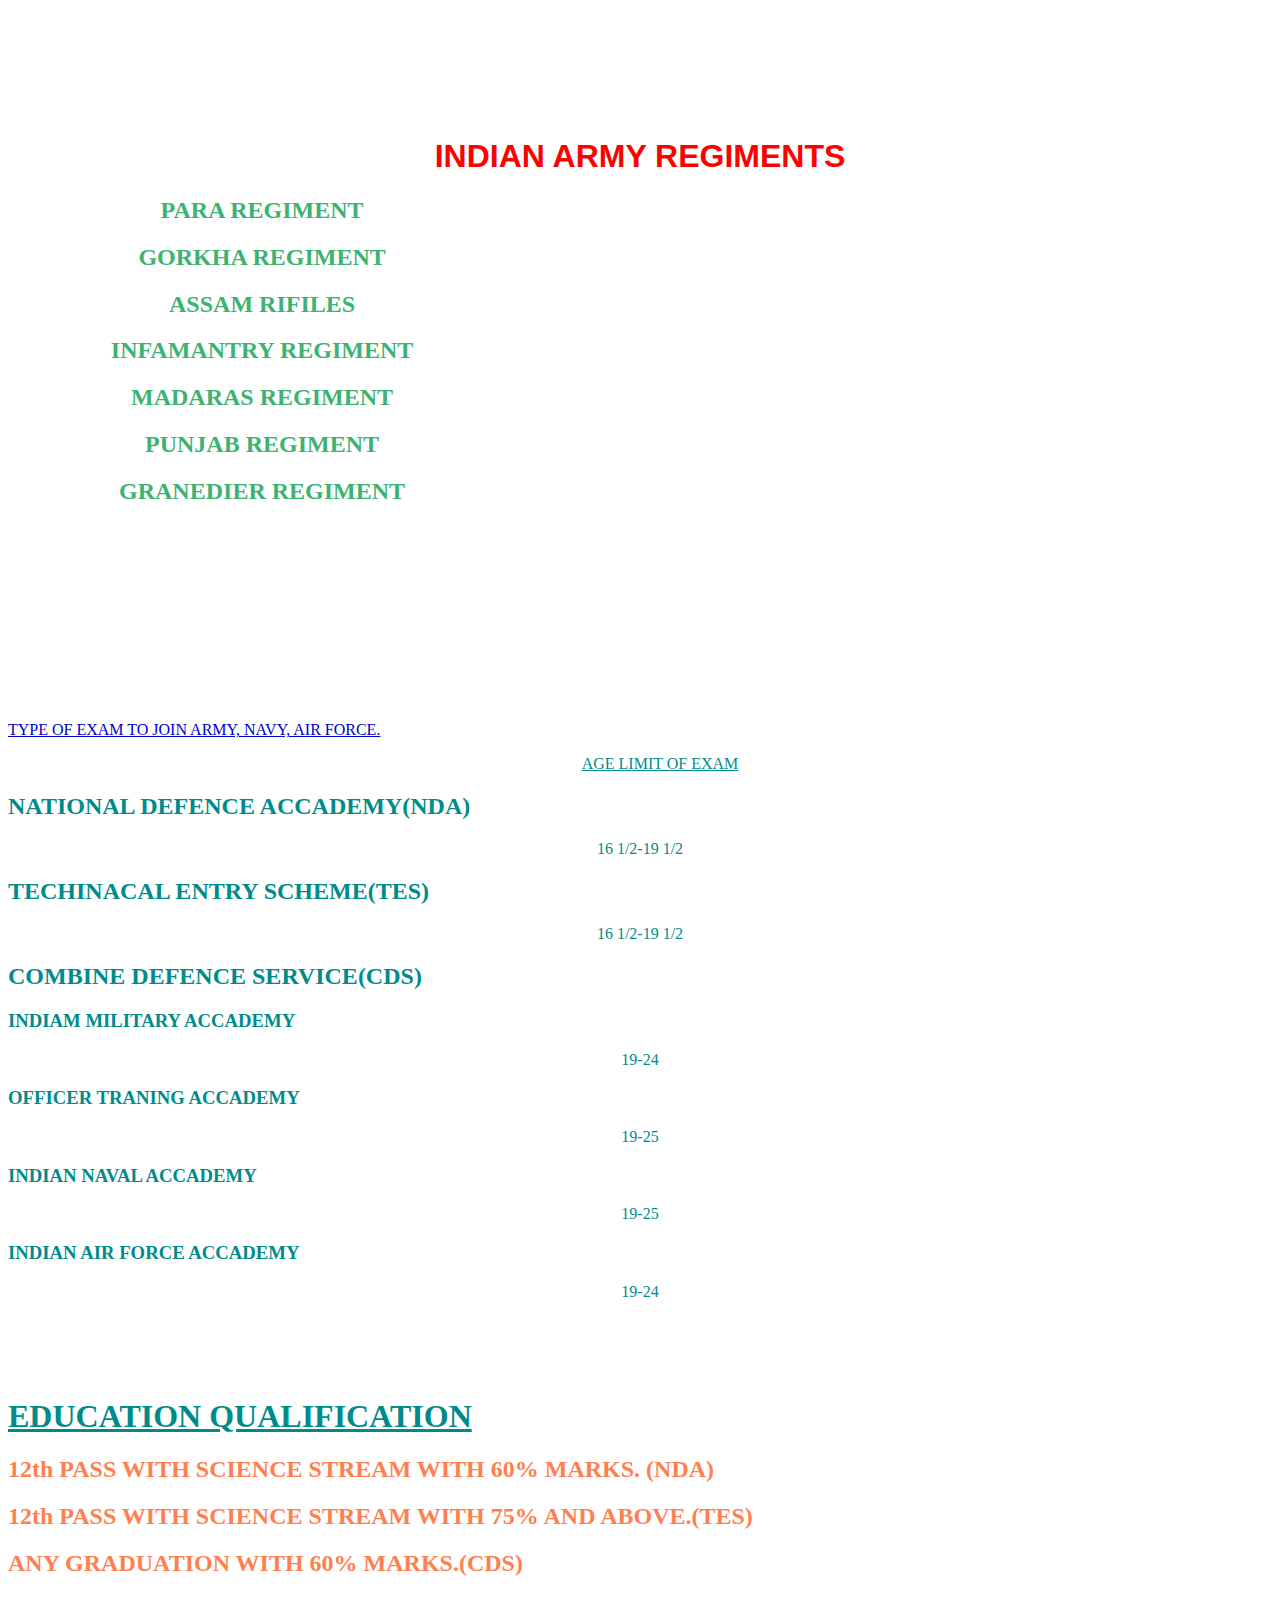
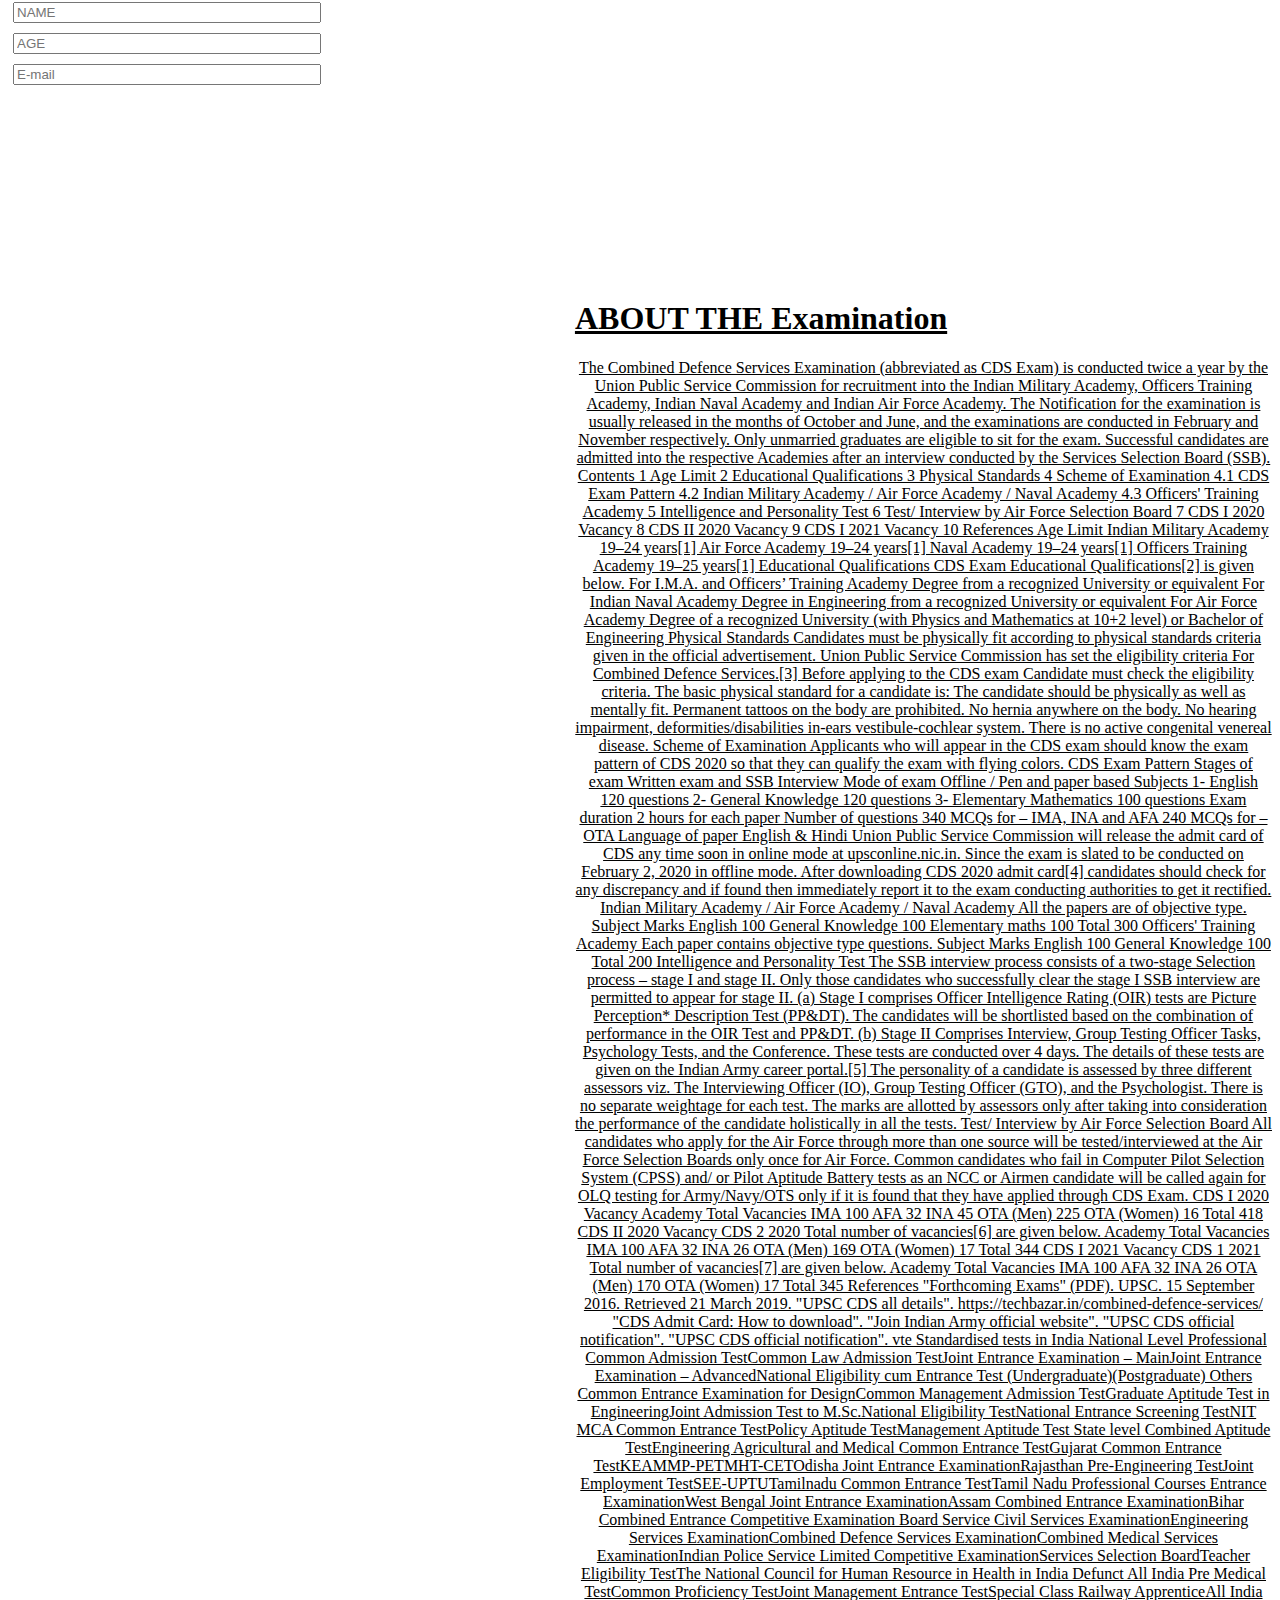
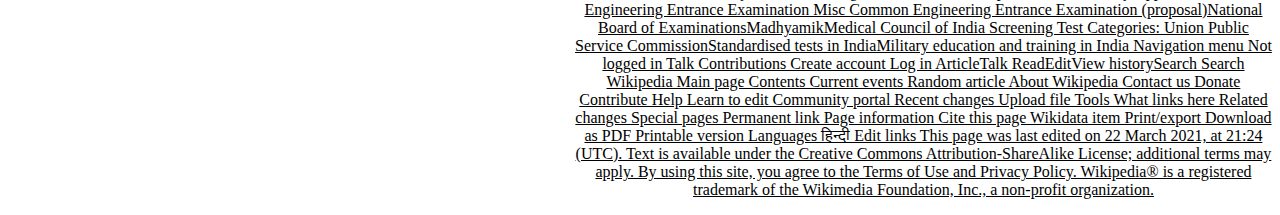
<file: index.html>
<!DOCTYPE html>
<html lang="en">
<head>
    <meta charset="UTF-8">
    <meta http-equiv="X-UA-Compatible" content="IE=edge">
    <meta name="viewport" content="width=device-width, initial-scale=1.0">
    <title>Document</title>
    <link rel="stylesheet" href="style.css">
    <link rel="preconnect" href="https://fonts.gstatic.com">
<link href="https://fonts.googleapis.com/css2?family=Roboto&display=swap" rel="stylesheet">
</head>
<body>
    <div style="text-align: center;" class="home">
        <h1 class="main_h1">INDIAN ARMY</h1>
    
      <h1>TOP POWER FULL FORCE IN INDIAN ARMY</h1>
       <div class="qwe"> <h1>INDIAN ARMY REGIMENTS</h1>     
<h2>PARA REGIMENT</h2>
<h2>GORKHA REGIMENT</h2>
<h2>ASSAM RIFILES</h2>
<h2>INFAMANTRY REGIMENT</h2>
<h2>MADARAS REGIMENT</h2>
<h2>PUNJAB REGIMENT</h2>
<h2>GRANEDIER REGIMENT</h2>
</div>
</div>
</div>   


</body>
<div class="abc"><U>TYPE OF EXAM TO JOIN ARMY, NAVY, AIR FORCE.</U> <ul> <center>AGE LIMIT OF EXAM</center></ul>

    <h2>NATIONAL DEFENCE ACCADEMY(NDA)</h2> <Center> 16 1/2-19 1/2</center>
    <h2>TECHINACAL ENTRY SCHEME(TES) </h2> <Center>   16 1/2-19 1/2</h2></Center>
    <h2>COMBINE DEFENCE SERVICE(CDS)</h2>
    <h3>INDIAM MILITARY ACCADEMY</h3> <Center>19-24</Center>
    <h3>OFFICER TRANING ACCADEMY</h3><center>19-25</center>
    <h3> INDIAN NAVAL ACCADEMY</h3> <center>19-25</center>
    <h3>INDIAN AIR FORCE ACCADEMY</h3><center>19-24</center>
    <h3. 
    </div
    
    <div class="RTY">
        <h1>EDUCATION QUALIFICATION</h1>
        <h2>12th PASS WITH SCIENCE STREAM WITH 60% MARKS. (NDA)</h2>
        <h2>12th PASS WITH SCIENCE STREAM WITH 75% AND ABOVE.(TES)</h2>
        <h2>ANY GRADUATION WITH 60% MARKS.(CDS)</h2>
    </div>
    <section>
<div class="A">
    <input type="text" class="form-control" placeholder="NAME">
</div>

<div class="B">
    <input type="text" class="form-control" placeholder="AGE">
</div>

<div clss="C">
    <input type="text" class="form-control" placeholder="E-mail">
</div>

    </section>

<div CLASS="about">
    <h1>ABOUT THE Examination</h1>
  <center> <p>The Combined Defence Services Examination (abbreviated as CDS Exam) is conducted twice a year by the Union Public Service Commission for recruitment into the Indian Military Academy, Officers Training Academy, Indian Naval Academy and Indian Air Force Academy. The Notification for the examination is usually released in the months of October and June, and the examinations are conducted in February and November respectively. Only unmarried graduates are eligible to sit for the exam. Successful candidates are admitted into the respective Academies after an interview conducted by the Services Selection Board (SSB).


    Contents
    1	Age Limit
    2	Educational Qualifications
    3	Physical Standards
    4	Scheme of Examination
    4.1	CDS Exam Pattern
    4.2	Indian Military Academy / Air Force Academy / Naval Academy
    4.3	Officers' Training Academy
    5	Intelligence and Personality Test
    6	Test/ Interview by Air Force Selection Board
    7	CDS I 2020 Vacancy
    8	CDS II 2020 Vacancy
    9	CDS I 2021 Vacancy
    10	References
    Age Limit
    Indian Military Academy	19–24 years[1]
    Air Force Academy	19–24 years[1]
    Naval Academy	19–24 years[1]
    Officers Training Academy	19–25 years[1]
    Educational Qualifications
    CDS Exam Educational Qualifications[2] is given below.
    
    For I.M.A. and Officers’ Training Academy	Degree from a recognized University or equivalent
    For Indian Naval Academy	Degree in Engineering from a recognized University or equivalent
    For Air Force Academy	Degree of a recognized University (with Physics and Mathematics at 10+2 level) or Bachelor of Engineering
    Physical Standards
    Candidates must be physically fit according to physical standards criteria given in the official advertisement.
    
    Union Public Service Commission has set the eligibility criteria For Combined Defence Services.[3] Before applying to the CDS exam Candidate must check the eligibility criteria. The basic physical standard for a candidate is:
    
    The candidate should be physically as well as mentally fit.
    Permanent tattoos on the body are prohibited.
    No hernia anywhere on the body.
    No hearing impairment, deformities/disabilities in-ears vestibule-cochlear system.
    There is no active congenital venereal disease.
    Scheme of Examination
    Applicants who will appear in the CDS exam should know the exam pattern of CDS 2020 so that they can qualify the exam with flying colors.
    
    CDS Exam Pattern
    Stages of exam	Written exam and SSB Interview
    Mode of exam	Offline / Pen and paper based
    Subjects	1- English 120 questions
    2- General Knowledge 120 questions
    
    3- Elementary Mathematics 100 questions
    
    Exam duration	2 hours for each paper
    Number of questions	340 MCQs for – IMA, INA and AFA
    240 MCQs for – OTA
    
    Language of paper	English & Hindi
    Union Public Service Commission will release the admit card of CDS any time soon in online mode at upsconline.nic.in. Since the exam is slated to be conducted on February 2, 2020 in offline mode. After downloading CDS 2020 admit card[4] candidates should check for any discrepancy and if found then immediately report it to the exam conducting authorities to get it rectified.
    
    Indian Military Academy / Air Force Academy / Naval Academy
    All the papers are of objective type.
    
    Subject	Marks
    English	100
    General Knowledge	100
    Elementary maths	100
    Total	300
    Officers' Training Academy
    Each paper contains objective type questions.
    
    Subject	Marks
    English	100
    General Knowledge	100
    Total	200
    Intelligence and Personality Test
    The SSB interview process consists of a two-stage Selection process – stage I and stage II. Only those candidates who successfully clear the stage I SSB interview are permitted to appear for stage II.
    
    (a) Stage I comprises Officer Intelligence Rating (OIR) tests are Picture Perception* Description Test (PP&DT). The candidates will be shortlisted based on the combination of performance in the OIR Test and PP&DT.
    
    (b) Stage II Comprises Interview, Group Testing Officer Tasks, Psychology Tests, and the Conference. These tests are conducted over 4 days. The details of these tests are given on the Indian Army career portal.[5]
    
    The personality of a candidate is assessed by three different assessors viz. The Interviewing Officer (IO), Group Testing Officer (GTO), and the Psychologist. There is no separate weightage for each test. The marks are allotted by assessors only after taking into consideration the performance of the candidate holistically in all the tests.
    
    Test/ Interview by Air Force Selection Board
    All candidates who apply for the Air Force through more than one source will be tested/interviewed at the Air Force Selection Boards only once for Air Force. Common candidates who fail in Computer Pilot Selection System (CPSS) and/ or Pilot Aptitude Battery tests as an NCC or Airmen candidate will be called again for OLQ testing for Army/Navy/OTS only if it is found that they have applied through CDS Exam.
    
    CDS I 2020 Vacancy
    Academy	Total Vacancies
    IMA	100
    AFA	32
    INA	45
    OTA (Men)	225
    OTA (Women)	16
    Total	418
    CDS II 2020 Vacancy
    CDS 2 2020 Total number of vacancies[6] are given below.
    
    Academy	Total Vacancies
    IMA	100
    AFA	32
    INA	26
    OTA (Men)	169
    OTA (Women)	17
    Total	344
    CDS I 2021 Vacancy
    CDS 1 2021 Total number of vacancies[7] are given below.
    
    Academy	Total Vacancies
    IMA	100
    AFA	32
    INA	26
    OTA (Men)	170
    OTA (Women)	17
    Total	345
    References
     "Forthcoming Exams" (PDF). UPSC. 15 September 2016. Retrieved 21 March 2019.
     "UPSC CDS all details".
     https://techbazar.in/combined-defence-services/
     "CDS Admit Card: How to download".
     "Join Indian Army official website".
     "UPSC CDS official notification".
     "UPSC CDS official notification".
    vte
    Standardised tests in India
    National Level	
    Professional	
    Common Admission TestCommon Law Admission TestJoint Entrance Examination – MainJoint Entrance Examination – AdvancedNational Eligibility cum Entrance Test (Undergraduate)(Postgraduate)
    Others	
    Common Entrance Examination for DesignCommon Management Admission TestGraduate Aptitude Test in EngineeringJoint Admission Test to M.Sc.National Eligibility TestNational Entrance Screening TestNIT MCA Common Entrance TestPolicy Aptitude TestManagement Aptitude Test
    State level	
    Combined Aptitude TestEngineering Agricultural and Medical Common Entrance TestGujarat Common Entrance TestKEAMMP-PETMHT-CETOdisha Joint Entrance ExaminationRajasthan Pre-Engineering TestJoint Employment TestSEE-UPTUTamilnadu Common Entrance TestTamil Nadu Professional Courses Entrance ExaminationWest Bengal Joint Entrance ExaminationAssam Combined Entrance ExaminationBihar Combined Entrance Competitive Examination Board
    Service	
    Civil Services ExaminationEngineering Services ExaminationCombined Defence Services ExaminationCombined Medical Services ExaminationIndian Police Service Limited Competitive ExaminationServices Selection BoardTeacher Eligibility TestThe National Council for Human Resource in Health in India
    Defunct	
    All India Pre Medical TestCommon Proficiency TestJoint Management Entrance TestSpecial Class Railway ApprenticeAll India Engineering Entrance Examination
    Misc	
    Common Engineering Entrance Examination (proposal)National Board of ExaminationsMadhyamikMedical Council of India Screening Test
    Categories: Union Public Service CommissionStandardised tests in IndiaMilitary education and training in India
    Navigation menu
    Not logged in
    Talk
    Contributions
    Create account
    Log in
    ArticleTalk
    ReadEditView historySearch
    Search Wikipedia
    Main page
    Contents
    Current events
    Random article
    About Wikipedia
    Contact us
    Donate
    Contribute
    Help
    Learn to edit
    Community portal
    Recent changes
    Upload file
    Tools
    What links here
    Related changes
    Special pages
    Permanent link
    Page information
    Cite this page
    Wikidata item
    Print/export
    Download as PDF
    Printable version
    
    Languages
    हिन्दी
    Edit links
    This page was last edited on 22 March 2021, at 21:24 (UTC).
    Text is available under the Creative Commons Attribution-ShareAlike License; additional terms may apply. By using this site, you agree to the Terms of Use and Privacy Policy. Wikipedia® is a registered trademark of the Wikimedia Foundation, Inc., a non-profit organization.
</p></center>
</div>
</file>
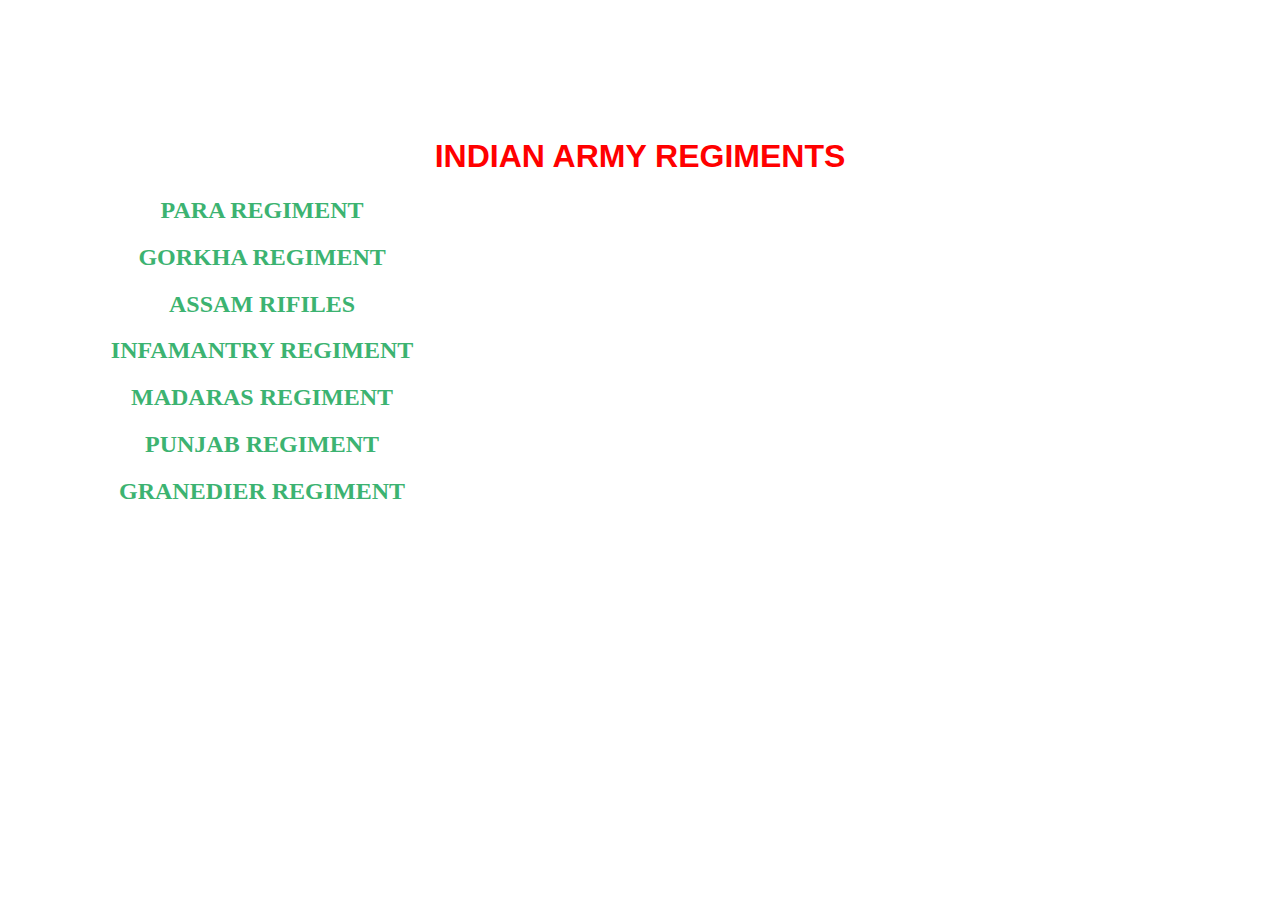
<file: ang.html>
<!DOCTYPE html>
<html lang="en">
<head>
    <meta charset="UTF-8">
    <meta http-equiv="X-UA-Compatible" content="IE=edge">
    <meta name="viewport" content="width=device-width, initial-scale=1.0">
    <title>Document</title>
    <link rel="stylesheet" href="style.css">
    <link rel="preconnect" href="https://fonts.gstatic.com">
<link href="https://fonts.googleapis.com/css2?family=Roboto&display=swap" rel="stylesheet">
</head>
<body>
    <div style="text-align: center;" class="home">
        <h1 class="main_h1">INDIAN ARMY</h1>
    
      <h1>TOP POWER FULL FORCE IN INDIAN ARMY</h1>
        
       <div class="qwe"> <h1>INDIAN ARMY REGIMENTS</h1>     
<h2>PARA REGIMENT</h2>
<h2>GORKHA REGIMENT</h2>
<h2>ASSAM RIFILES</h2>
<h2>INFAMANTRY REGIMENT</h2>
<h2>MADARAS REGIMENT</h2>
<h2>PUNJAB REGIMENT</h2>
<h2>GRANEDIER REGIMENT</h2>
</div>
</div>
</div>   


</body>
</file>
<file: style.css>
* {
 padding: none;
}

.main_h1 {
    text-align: center;
    font: size 3px;
    color: cornflowerblue;
    font-family: 'Roboto', sans
    -apple-system, BlinkMacSystemFont, 'Segoe UI', Roboto, Oxygen, Ubuntu, Cantarell, 'Open Sans', 'Helvetica Neue', sans-serif.
    
   
}
.home{
    background-image: url("https://thelogicalindian.com/h-upload/2020/01/27/159307-armyfb.jpg");
    height: 700px;
    width: auto;
}

.home h1 {
    color: white;
    font-family: Impact, Haettenschweiler, 'Arial Narrow Bold', sans-serif;
}
.home h3{
    color: red;
}
.xyz{
    color: red;
    font-family: cursive;
}
div army{
    color: red;
}
.qwe h1
{
color: red;
}
.qwe h2{
    color: mediumseagreen;
    padding-right: 20cm;
    co
}
.abc{
    color: darkcyan;

}
.abc u{
    color: mediumblue;
text-decoration:underline;
padding-top: 5cm;
}
.RTY h2{
    color: coral;
}
.RTY h1{
    text-decoration: underline;
    padding-top: 2cm;
}
.abc ul{
   text-decoration-line: underline;
}
.about{
    text-decoration-line: underline;
    padding-top: 5cm;
    padding-left: 15cm;
}
.about p{
    text-align: center;
}
.A{
    width: 50px;
}

.form-control {
    width: 300px;
    margin: 5px;
}
</file>
